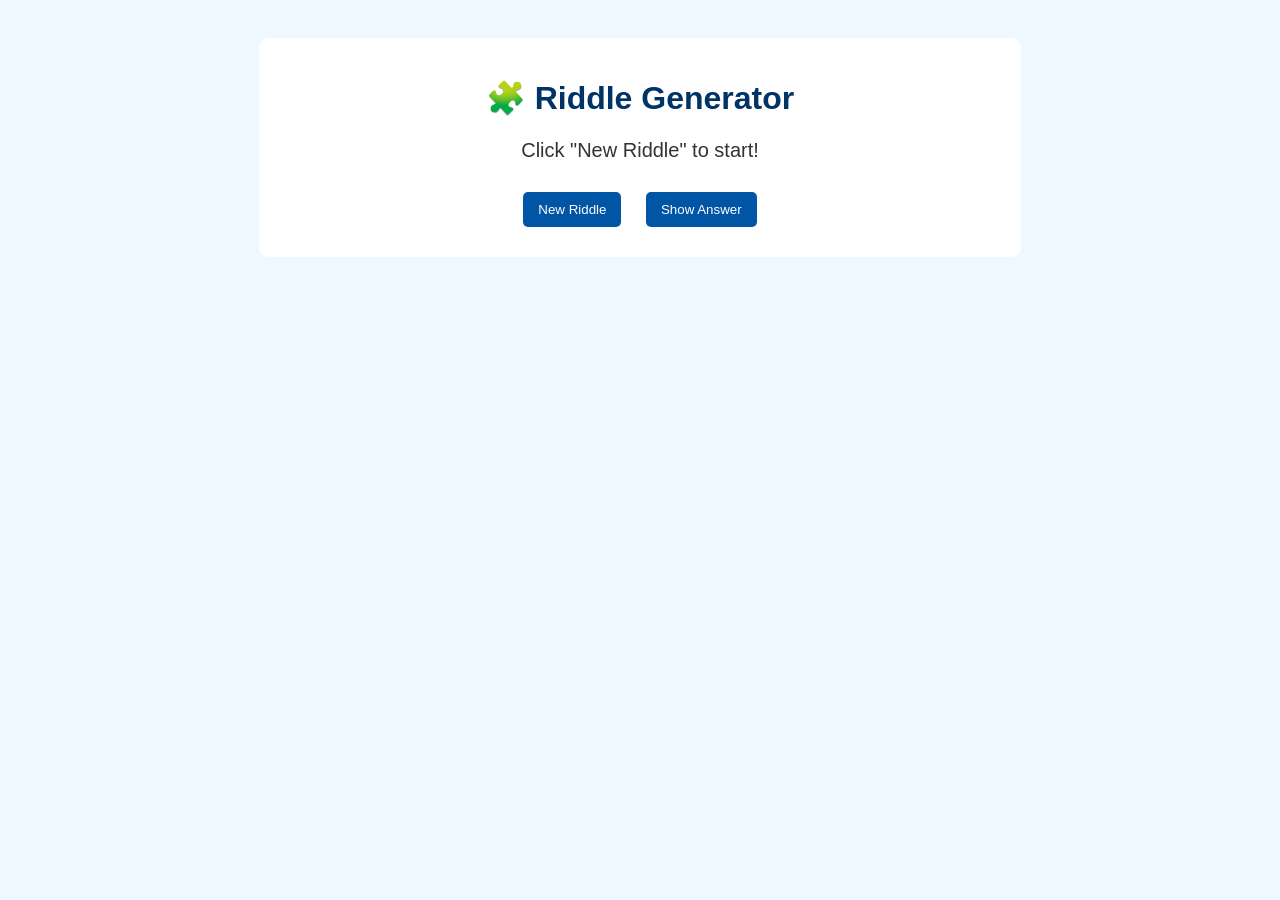
<file: AI.html>
<!DOCTYPE html>
<html lang="en">
<head>
<meta charset="UTF-8">
<meta name="viewport" content="width=device-width, initial-scale=1.0">
<title>Riddle Generator</title>

<style>
/* Page style */
body {
    font-family: Arial, sans-serif;
    background-color: #f0f8ff;
    text-align: center;
    padding: 30px;
}

/* Main container */
.container {
    background-color: white;
    padding: 20px;
    margin: auto;
    width: 60%;
    border-radius: 10px;
}

/* Title */
h1 {
    color: #003366;
}

/* Riddle text */
#riddle {
    font-size: 20px;
    margin: 20px 0;
    color: #333;
}

/* Answer text */
#answer {
    font-size: 18px;
    color: #555;
    display: none;
}

/* Buttons */
button {
    padding: 10px 15px;
    margin: 10px;
    border: none;
    border-radius: 5px;
    background-color: #0055a5;
    color: white;
    cursor: pointer;
}

button:hover {
    background-color: #003366;
}
</style>
</head>

<body>

<div class="container">
    <h1>🧩 Riddle Generator</h1>

    <div id="riddle">Click "New Riddle" to start!</div>
    <div id="answer"></div>

    <button onclick="newRiddle()">New Riddle</button>
    <button onclick="showAnswer()">Show Answer</button>
</div>

<script>
const riddles = [
    {
        question: "What has to be broken before you can use it?",
        answer: "An egg"
    },
    {
        question: "I’m tall when I’m young, and short when I’m old. What am I?",
        answer: "A candle"
    },
    {
        question: "What month of the year has 28 days?",
        answer: "All of them"
    },
    {
        question: "What is full of holes but still holds water?",
        answer: "A sponge"
    },
    {
        question: "What question can you never answer yes to?",
        answer: "Are you asleep yet?"
    }
];

let currentRiddle = null;

function newRiddle() {
    const randomIndex = Math.floor(Math.random() * riddles.length);
    currentRiddle = riddles[randomIndex];

    document.getElementById("riddle").innerText = currentRiddle.question;
    document.getElementById("answer").style.display = "none";
}

function showAnswer() {
    if (currentRiddle) {
        const answerDiv = document.getElementById("answer");
        answerDiv.innerText = "Answer: " + currentRiddle.answer;
        answerDiv.style.display = "block";
    } else {
        alert("Click 'New Riddle' first!");
    }
}
</script>

</body>
</html>
</file>
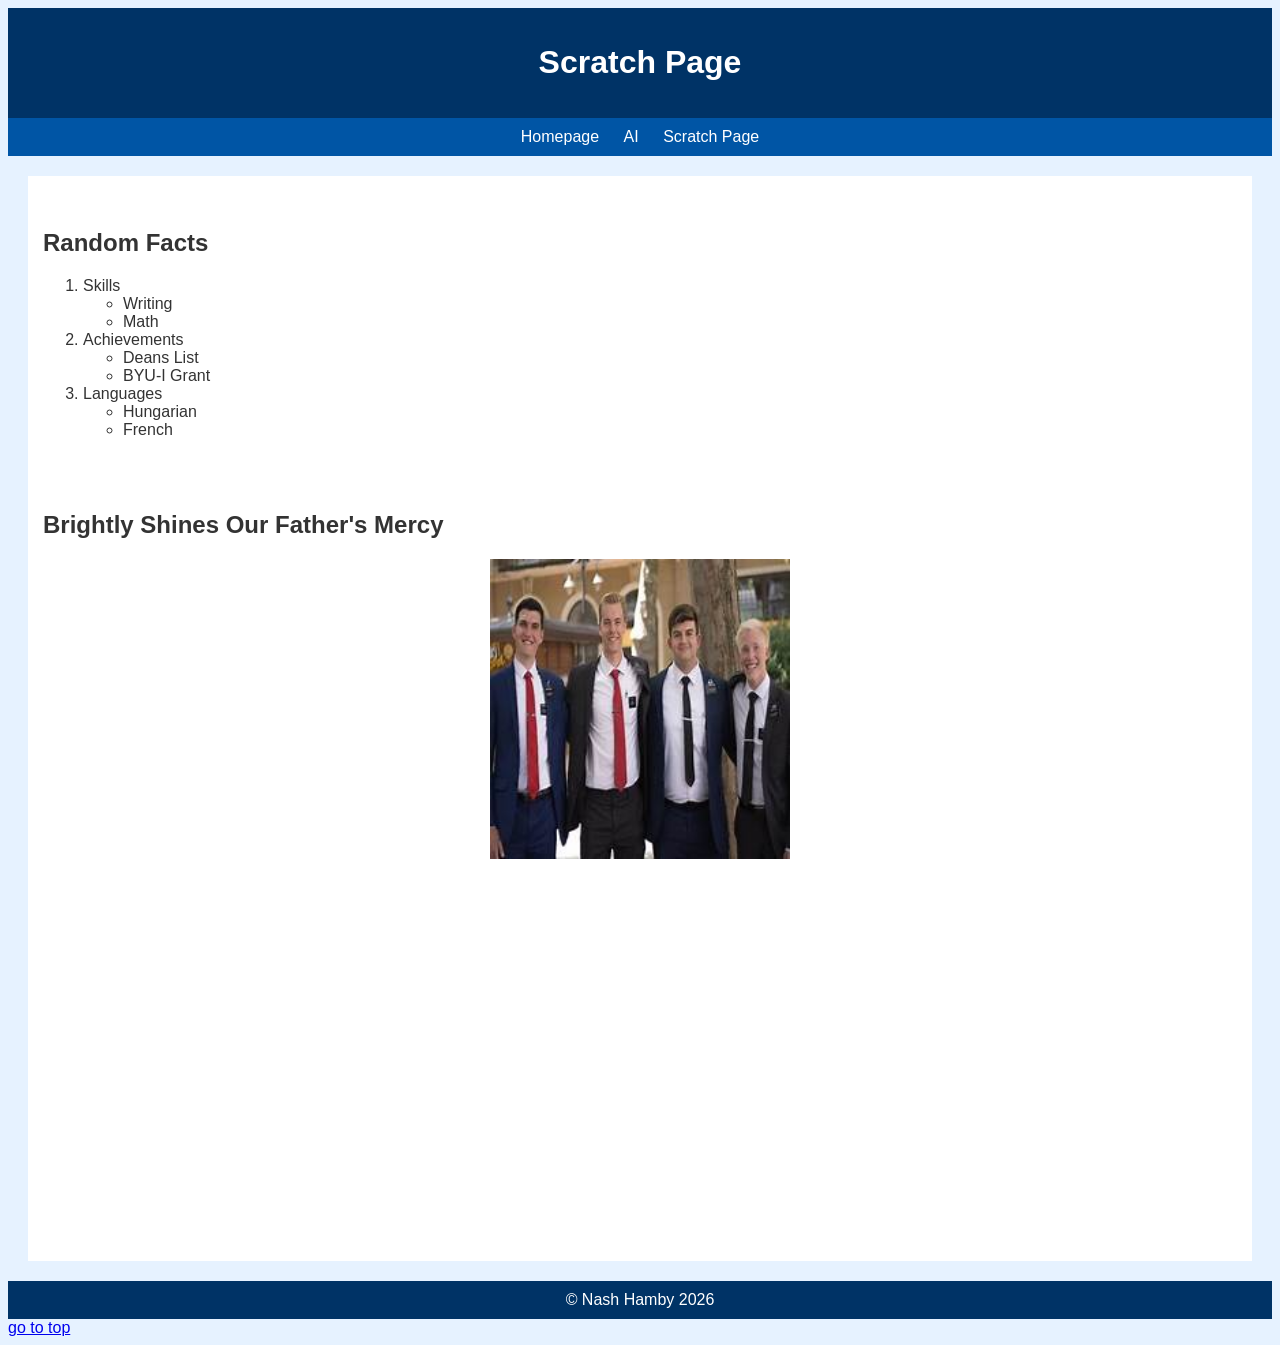
<file: FromScratch.html>
<!DOCTYPE html>
<html lang="en">
<head>
    <meta charset="UTF-8">
    <meta name="viewport" content="width=device-width, initial-scale=1.0">
    <title>Document</title>
<link rel="stylesheet" type="text/css" href="Style2.css">
</head>
<body>
    <div class="header">
<h1 id="Top">Scratch Page</h1>
    </div>
    <nav>
        <a href="index.html">Homepage</a>
        <a href="AI.html">AI</a>
        <a href="FromScratch.html">Scratch Page</a>

    </nav>
    <div class="maincontent">
        <br>
        <h2>Random Facts</h2>
       <ol>
        <li>Skills <ul><li>Writing</li><li>Math</li></ul></li>
         <li>Achievements <ul><li>Deans List</li><li>BYU-I Grant</li></ul></li>
          <li>Languages <ul><li>Hungarian</li><li>French</li></ul></li>
       </ol>
        <br><br>
        <h2>Brightly Shines Our Father's Mercy</h2>
       <img src="assets/img/Famous.jpg" alt="Brightly Shines Our Father's Mercy">
        <br><br>
    
<iframe width="560" height="315"
src="https://www.youtube.com/watch?v=3_xBj_H0Yc4"
frameborder="0"
allowfullscreen>
</iframe>
        <br><br>
        <div class='tableauPlaceholder' id='viz1776194619758' style='position: relative'><noscript><a href='#'><img alt='B2VB 2026 week 6 ' src='https:&#47;&#47;public.tableau.com&#47;static&#47;images&#47;Os&#47;Oscars2026B2VB2026w6&#47;B2VB2026week6&#47;1_rss.png' style='border: none' /></a></noscript><object class='tableauViz'  style='display:none;'><param name='host_url' value='https%3A%2F%2Fpublic.tableau.com%2F' /> <param name='embed_code_version' value='3' /> <param name='site_root' value='' /><param name='name' value='Oscars2026B2VB2026w6&#47;B2VB2026week6' /><param name='tabs' value='no' /><param name='toolbar' value='yes' /><param name='static_image' value='https:&#47;&#47;public.tableau.com&#47;static&#47;images&#47;Os&#47;Oscars2026B2VB2026w6&#47;B2VB2026week6&#47;1.png' /> <param name='animate_transition' value='yes' /><param name='display_static_image' value='yes' /><param name='display_spinner' value='yes' /><param name='display_overlay' value='yes' /><param name='display_count' value='yes' /><param name='language' value='en-US' /></object></div>                <script type='text/javascript'>                    var divElement = document.getElementById('viz1776194619758');                    var vizElement = divElement.getElementsByTagName('object')[0];                    if ( divElement.offsetWidth > 800 ) { vizElement.style.width='1100px';vizElement.style.height='927px';} else if ( divElement.offsetWidth > 500 ) { vizElement.style.width='1100px';vizElement.style.height='927px';} else { vizElement.style.width='100%';vizElement.style.height='777px';}                     var scriptElement = document.createElement('script');                    scriptElement.src = 'https://public.tableau.com/javascripts/api/viz_v1.js';                    vizElement.parentNode.insertBefore(scriptElement, vizElement);                </script>
    </div>
    <div class="footer">&COPY; Nash Hamby 2026</div>
    <a href="#Top">go to top</a>
</body>
</html>
</file>
<file: Style2.css>
body {
    background-color: #e6f2ff; /* light blue */
    font-family: Verdana, Arial, sans-serif;
    color: #222; /* default font color */
}

.header {
    background-color: #003366;
    color: white; /* font color */
    padding: 15px;
    text-align: center;
}

nav {
    background-color: #0055a5;
    padding: 10px;
    text-align: center;
}

nav a {
    color: white; /* font color */
    font-family: Arial, sans-serif; /* font family */
    margin: 10px;
    text-decoration: none;
}

nav a:hover {
    color: yellow;
}


.maincontent {
    background-color: white;
    padding: 15px;
    margin: 20px;
    color: #333; /* font color */
}

/* Footer */
.footer {
    background-color: #003366;
    color: white; /* font color */
    text-align: center;
    padding: 10px;
}

/* Images */
img {
    width: 300px;
    display: block;
    margin: auto;
}

/* Video */
iframe {
    display: block;
    margin: auto;
}
</file>
